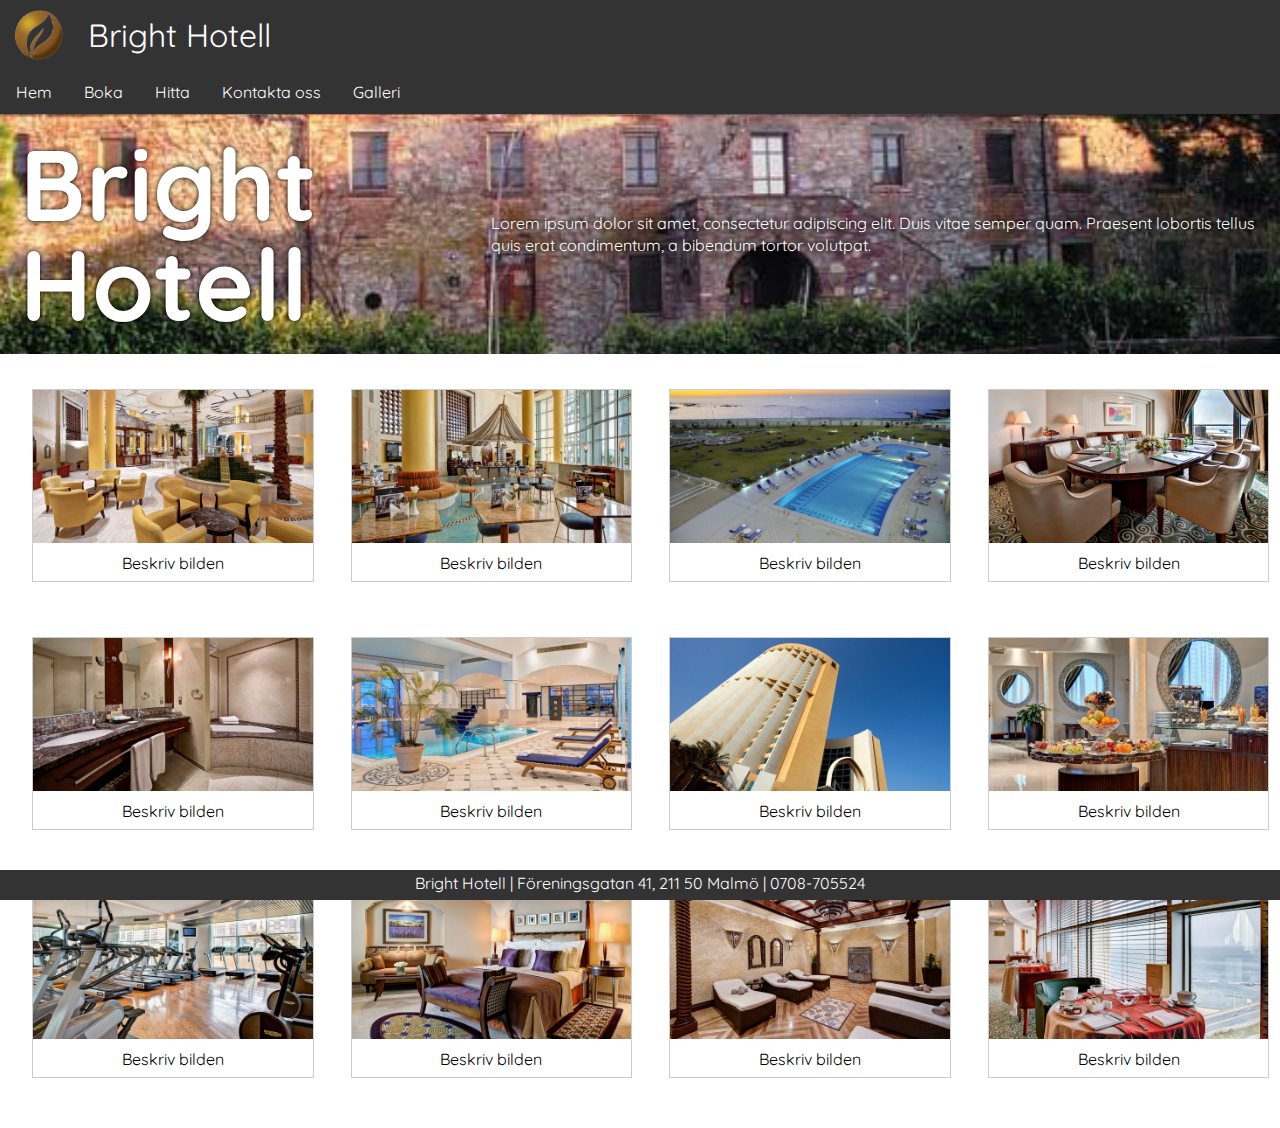
<file: bilder.html>
<!DOCTYPE html>
<html>
    <head>
        <title>Hotell Bright</title>
        <meta charset="utf-8">
        <meta http-equiv="X-UA-Compatible" content="IE=edge">
        <meta name="viewport" content="width=device-width, initial-scale=1">
        <link rel="stylesheet" href="reset.css" type="text/css">
        <link href="https://fonts.googleapis.com/css?family=Quicksand" rel="stylesheet">
        <link rel="stylesheet" href="styles.css" type="text/css">

        <style>
            ul {
                list-style-type: none;
                margin: 0;
                padding: 0;
                overflow: hidden;
                background-color: #333;
            }

            li {
                float: left;
            }

            li a, .dropbtn {
                display: inline-block;
                color: white;
                text-align: center;
                padding: 14px 16px;
                text-decoration: none;
            }

            li a:hover, .dropdown:hover .dropbtn {
                background-color: red;
            }

            li.dropdown {
                display: inline-block;
            }

            .dropdown-content {
                display: none;
                position: absolute;
                background-color: #f9f9f9;
                min-width: 160px;
                box-shadow: 0px 8px 16px 0px rgba(0,0,0,0.2);
                z-index: 1;
            }

            .dropdown-content a {
                color: black;
                padding: 12px 16px;
                text-decoration: none;
                display: block;
                text-align: left;
            }

            .dropdown-content a:hover {background-color: #f1f1f1}

            .dropdown:hover .dropdown-content {
                display: block;
            }
        </style>
    </head>
    <body>
        <header>
            <img class="logo" src="images/imageedit_1_2464381307.png" alt="logo" />
            <h1 class="heading">Bright Hotell</h1>
        </header>
        <ul>
            <li><a href="index.html">Hem</a></li>
            <li><a href="boka.html">Boka</a></li>
            <li><a href="hitta.html">Hitta</a></li>
            <li><a href="kontakt.html">Kontakta oss</a></li>
            <li><a href="bilder.html">Galleri</a></li>
        </ul>
        <main>
            <section class="leading">
                <p class="leading-bigtext">Bright Hotell</p>
                <p class="leading-text">Lorem ipsum dolor sit amet, consectetur adipiscing elit. Duis vitae semper quam. Praesent lobortis tellus quis erat condimentum, a bibendum tortor volutpat.</p>
            </section>
        </main>
        <div class="gallery">
            <a target="_blank" href="images/corinthia-hotel-tripoli-lobby.jpg">
                <img src="images/corinthia-hotel-tripoli-lobby.jpg" alt="Lobby" width="300" height="200">
            </a>
            <div class="desc">Beskriv bilden</div>
        </div>
        <div class="gallery">
            <a target="_blank" href="images/corinthia-hotel-tripoli-cafe.jpg">
                <img src="images/corinthia-hotel-tripoli-cafe.jpg" alt="Cafe" width="300" height="200">
            </a>
            <div class="desc">Beskriv bilden</div>
        </div>

        <div class="gallery">
            <a target="_blank" href="images/pool.jpg">
                <img src="images/pool.jpg" alt="Pool" width="300" height="200">
            </a>
            <div class="desc">Beskriv bilden</div>
        </div>

        <div class="gallery">
            <a target="_blank" href="images/konferans.jpg">
                <img src="images/konferans.jpg" alt="Conference" width="300" height="200">
            </a>
            <div class="desc">Beskriv bilden</div>

        </div>

        <div class="gallery">
            <a target="_blank" href="images/bathrooms-3.jpg">
                <img src="images/bathrooms-3.jpg" alt="Bathroom" width="300" height="200">
            </a>
            <div class="desc">Beskriv bilden</div>
        </div>
        <div class="gallery">
            <a target="_blank" href="images/corinthia-hotel-tripoli-indoor-swimming-pool.jpg">
                <img src="images/corinthia-hotel-tripoli-indoor-swimming-pool.jpg" alt="Indoor Swimming Pool" width="300" height="200">
            </a>
            <div class="desc">Beskriv bilden</div>
        </div>

        <div class="gallery">
            <a target="_blank" href="images/corinthia-hotel-tripoli.jpg">
                <img src="images/corinthia-hotel-tripoli.jpg" alt="Outdoors" width="300" height="200">
            </a>
            <div class="desc">Beskriv bilden</div>
        </div>

        <div class="gallery">
            <a target="_blank" href="images/executivelounge-2.jpg">
                <img src="images/executivelounge-2.jpg" alt="Lounge" width="300" height="200">
            </a>
            <div class="desc">Beskriv bilden</div>
        </div>

        <div class="gallery">
            <a target="_blank" href="images/corinthia-hotel-tripoli-gym.jpg">
                <img src="images/corinthia-hotel-tripoli-gym.jpg" alt="Gym" width="300" height="200">
            </a>
            <div class="desc">Beskriv bilden</div>
        </div>
        <div class="gallery">
            <a target="_blank" href="images/rooms.jpg">
                <img src="images/rooms.jpg" alt="Room" width="300" height="200">
            </a>
            <div class="desc">Beskriv bilden</div>
        </div>

        <div class="gallery">
            <a target="_blank" href="images/spa-2.jpg">
                <img src="images/spa-2.jpg" alt="Spa" width="300" height="200">
            </a>
            <div class="desc">Beskriv bilden</div>
        </div>

        <div class="gallery">
            <a target="_blank" href="images/executivelounge-1.jpg">
                <img src="images/executivelounge-1.jpg" alt="Breakfast view" width="300" height="200">
            </a>
            <div class="desc">Beskriv bilden</div>
        </div>

        <footer>
            <p>Bright Hotell | Föreningsgatan 41, 211 50 Malmö | 0708-705524</p>
        </footer>
    </body>

</html>
</file>
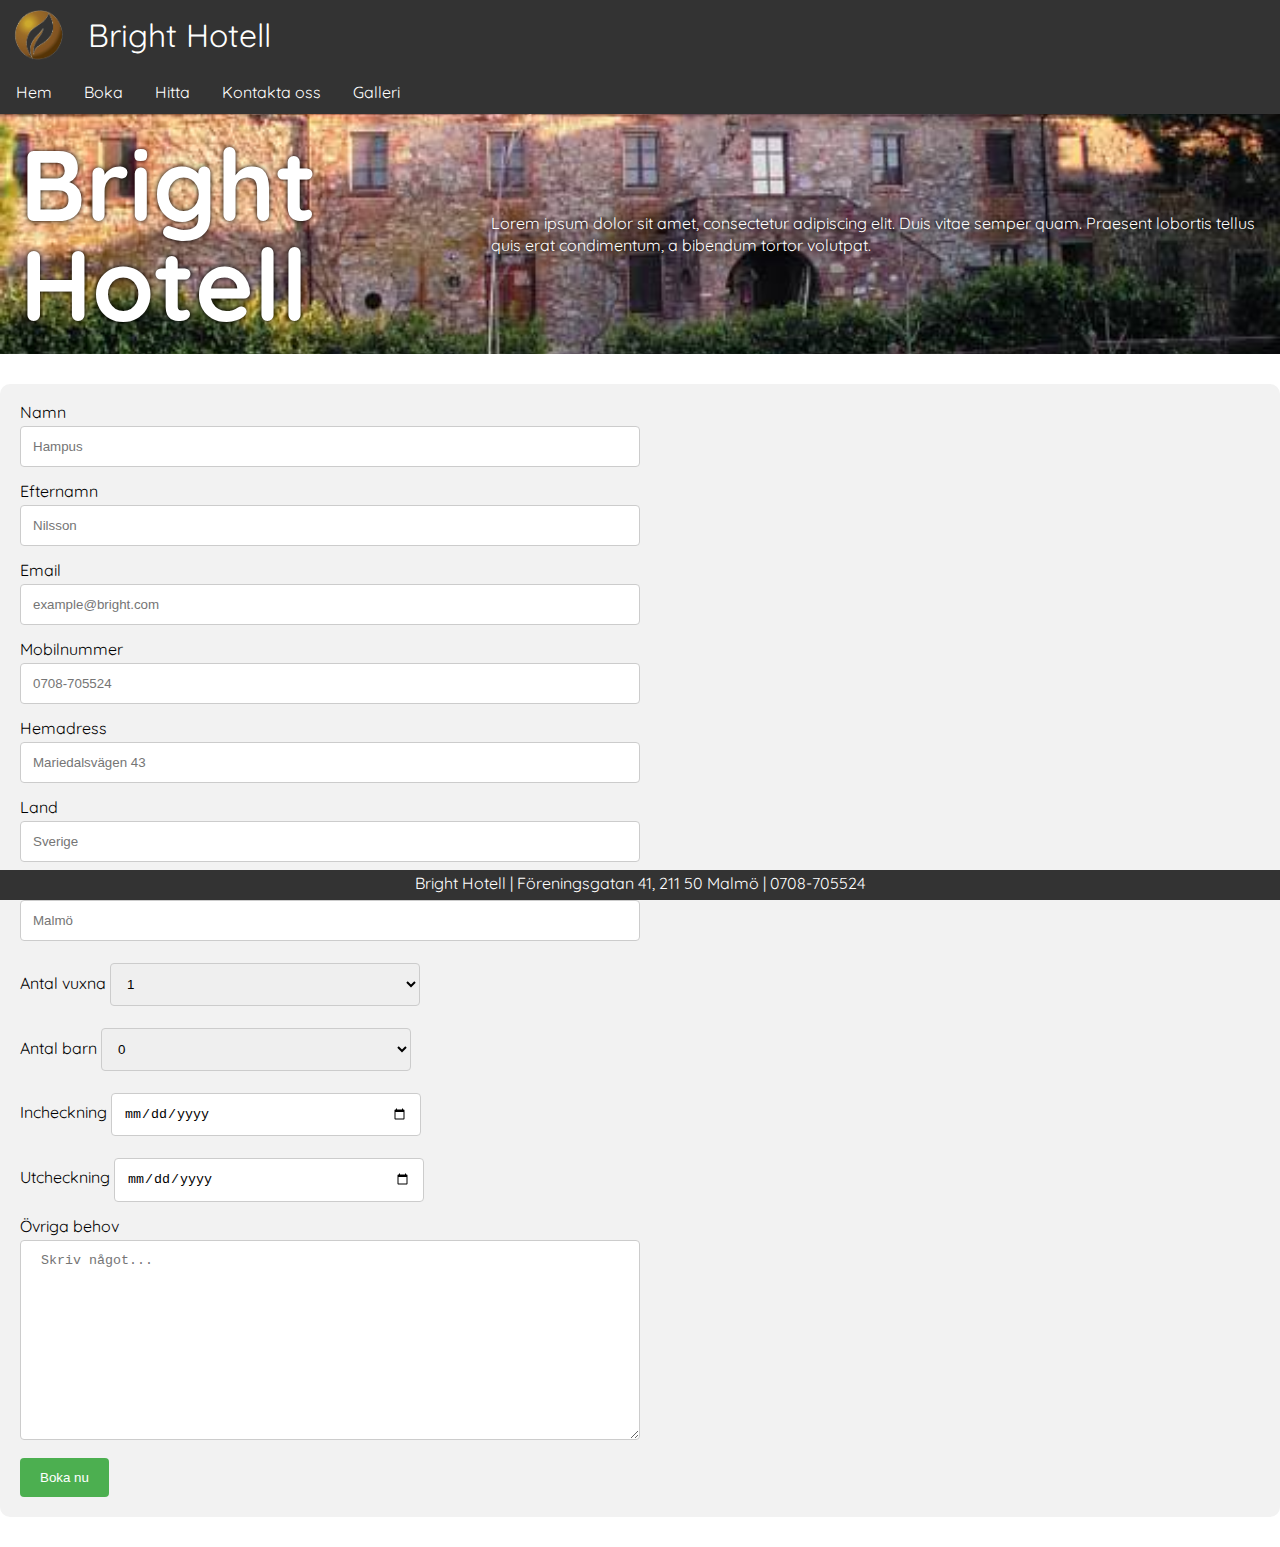
<file: boka.html>
<!DOCTYPE html>
<html>
    <head>
        <title>Hotell Bright</title>
        <meta charset="utf-8">
        <meta http-equiv="X-UA-Compatible" content="IE=edge">
        <meta name="viewport" content="width=device-width, initial-scale=1">
        <link rel="stylesheet" href="reset.css" type="text/css">
        <link rel="stylesheet" href="styles.css" type="text/css">
        <link href="https://fonts.googleapis.com/css?family=Quicksand" rel="stylesheet">


        <style>
            ul {
                list-style-type: none;
                margin: 0;
                padding: 0;
                overflow: hidden;
                background-color: #333;
            }

            li {
                float: left;
            }

            li a, .dropbtn {
                display: inline-block;
                color: white;
                text-align: center;
                padding: 14px 16px;
                text-decoration: none;
            }

            li a:hover, .dropdown:hover .dropbtn {
                background-color: red;
            }

            li.dropdown {
                display: inline-block;
            }

            .dropdown-content {
                display: none;
                position: absolute;
                background-color: #f9f9f9;
                min-width: 160px;
                box-shadow: 0px 8px 16px 0px rgba(0,0,0,0.2);
                z-index: 1;
            }

            .dropdown-content a {
                color: black;
                padding: 12px 16px;
                text-decoration: none;
                display: block;
                text-align: left;
            }

            .dropdown-content a:hover {background-color: #f1f1f1}

            .dropdown:hover .dropdown-content {
                display: block;
            }
        </style>
    </head>
    <body>
        <header>
            <img class="logo" src="images/imageedit_1_2464381307.png" alt="logo" />
            <h1 class="heading">Bright Hotell</h1>
        </header>
        <ul>
            <li><a href="index.html">Hem</a></li>
            <li><a href="boka.html">Boka</a></li>
            <li><a href="hitta.html">Hitta</a></li>
            <li><a href="kontakt.html">Kontakta oss</a></li>
            <li><a href="bilder.html">Galleri</a></li>
        </ul>
        <main>
            <section class="leading">
                <p class="leading-bigtext">Bright Hotell</p>
                <p class="leading-text">Lorem ipsum dolor sit amet, consectetur adipiscing elit. Duis vitae semper quam. Praesent lobortis tellus quis erat condimentum, a bibendum tortor volutpat.</p>
            </section>
            <div class="container">
                <form>

                    <label for="fname">Namn<br></label>
                    <input type="text" id="fname" name="namn" placeholder="Hampus">
                    <br>
                    <label for="fname">Efternamn<br></label>
                    <input type="text" id="lname" name="namn" placeholder="Nilsson">
                    <br>
                    <label for="email">Email<br></label>
                    <input type="text" id="email" name="mail" placeholder="example@bright.com">
                    <br>
                    <label for="phone">Mobilnummer<br></label>
                    <input type="text" id="phone" name="nummer" placeholder="0708-705524">
                    <br>
                    <label for="adress">Hemadress<br></label>
                    <input type="text" id="adress" name="adress" placeholder="Mariedalsvägen 43">
                    <br>

                    <label for="country">Land<br></label>
                    <input type="text" id="country" name="land" placeholder="Sverige">
                    <br>

                    <label for="city">Stad<br></label>
                    <input type="text" id="city" name="stad" placeholder="Malmö">
                    <br>

                    <label for="adult">Antal vuxna</label>
                    <select id="adult" name="vuxna">
                        <option value="1">1</option>
                        <option value="2">2</option>
                        <option value="3">3</option>
                    </select>
                    <br>

                    <label for="child">Antal barn</label>
                    <select id="child" name="barn">
                        <option value="0">0</option>
                        <option value="1">1</option>
                        <option value="2">2</option>
                        <option value="3">3</option>
                        <option value="4">4</option>
                    </select>

                    <label for="arrival"><br>Incheckning</label>
                    <input type="date" id="arrival" name="ankomst">

                    <label for="departure"><br>Utcheckning</label>
                    <input type="date" id="departure" name="avresa">
                    <br>

                    <label for="subject">Övriga behov<br></label>
                    <textarea id="subject" name="subject" placeholder=" Skriv något..." style="height:200px"></textarea>
                    <br>

                    <input type="submit" value="Boka nu">
                </form>
            </div>
        </main>
        <footer>
            <p>Bright Hotell | Föreningsgatan 41, 211 50 Malmö | 0708-705524</p>
        </footer>
    </body>

</html>
</file>
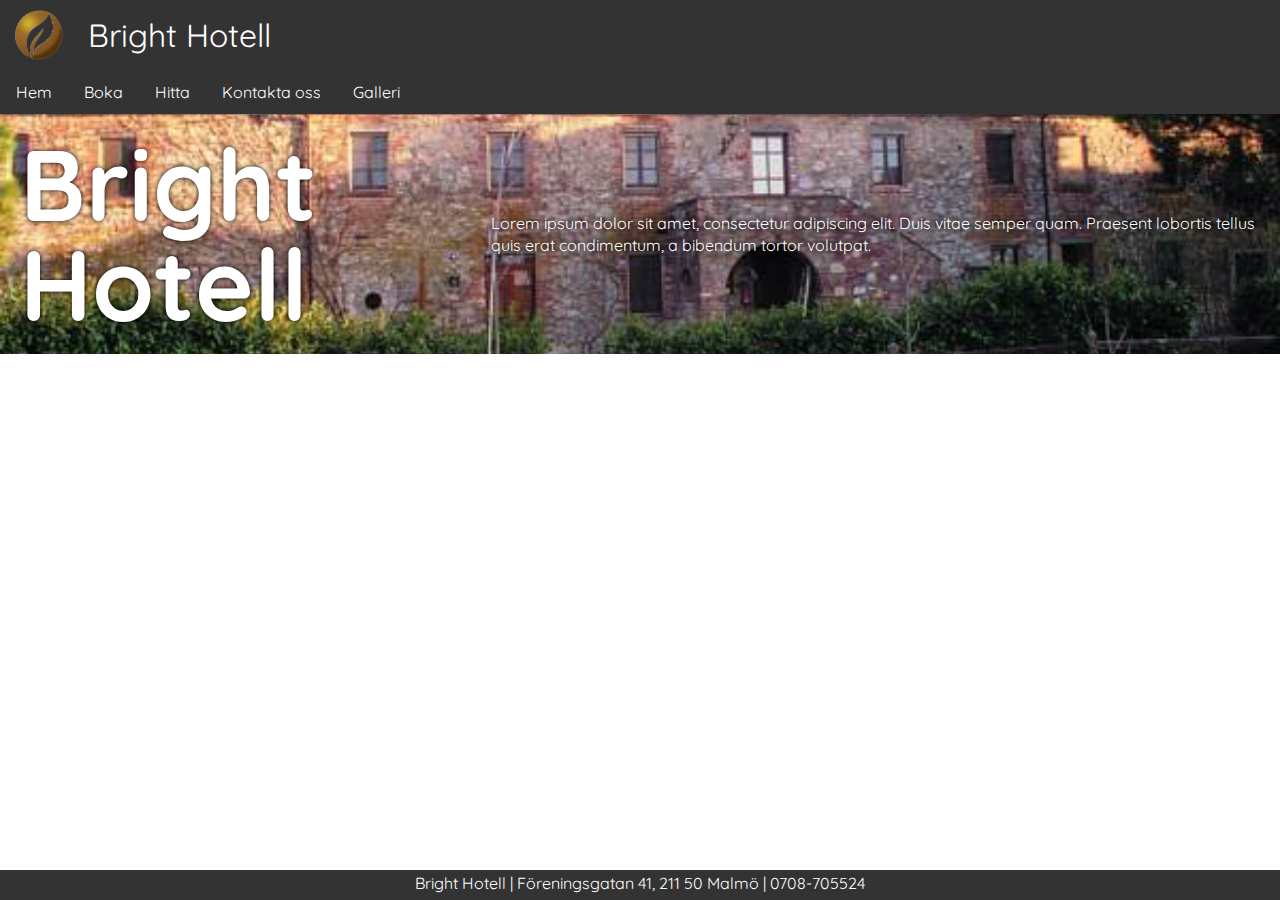
<file: hitta.html>
<!DOCTYPE html>
<html>
    <head>
        <title>Hotell Bright</title>
        <meta charset="utf-8">
        <meta http-equiv="X-UA-Compatible" content="IE=edge">
        <meta name="viewport" content="width=device-width, initial-scale=1">
        <link rel="stylesheet" href="reset.css" type="text/css">
        <link href="https://fonts.googleapis.com/css?family=Quicksand" rel="stylesheet">
        <link rel="stylesheet" href="styles.css" type="text/css">

        <style>
            ul {
                list-style-type: none;
                margin: 0;
                padding: 0;
                overflow: hidden;
                background-color: #333;
            }

            li {
                float: left;
            }

            li a, .dropbtn {
                display: inline-block;
                color: white;
                text-align: center;
                padding: 14px 16px;
                text-decoration: none;
            }

            li a:hover, .dropdown:hover .dropbtn {
                background-color: red;
            }

            li.dropdown {
                display: inline-block;
            }

            .dropdown-content {
                display: none;
                position: absolute;
                background-color: #f9f9f9;
                min-width: 160px;
                box-shadow: 0px 8px 16px 0px rgba(0,0,0,0.2);
                z-index: 1;
            }

            .dropdown-content a {
                color: black;
                padding: 12px 16px;
                text-decoration: none;
                display: block;
                text-align: left;
            }

            .dropdown-content a:hover {background-color: #f1f1f1}

            .dropdown:hover .dropdown-content {
                display: block;
            }
        </style>
    </head>
    <body>
        <header>
            <img class="logo" src="images/imageedit_1_2464381307.png" alt="logo" />
            <h1 class="heading">Bright Hotell</h1>
        </header>
        <ul>
            <li><a href="index.html">Hem</a></li>
            <li><a href="boka.html">Boka</a></li>
            <li><a href="hitta.html">Hitta</a></li>
            <li><a href="kontakt.html">Kontakta oss</a></li>
            <li><a href="bilder.html">Galleri</a></li>
        </ul>
        <main>
            <section class="leading">
                <p class="leading-bigtext">Bright Hotell</p>
                <p class="leading-text">Lorem ipsum dolor sit amet, consectetur adipiscing elit. Duis vitae semper quam. Praesent lobortis tellus quis erat condimentum, a bibendum tortor volutpat.</p>
            </section>
            <iframe src="https://www.google.com/maps/embed?pb=!1m18!1m12!1m3!1d2254.0796242857605!2d13.007420916036775!3d55.600627880512995!2m3!1f0!2f0!3f0!3m2!1i1024!2i768!4f13.1!3m3!1m2!1s0x4653a15892ec60a7%3A0x7ce10f4d52a8394f!2sPAULISKOLAN!5e0!3m2!1ssv!2sse!4v1518963463487" allowfullscreen></iframe>
        </main>
        <footer>
            <p>Bright Hotell | Föreningsgatan 41, 211 50 Malmö | 0708-705524</p>
        </footer>
    </body>

</html>
</file>
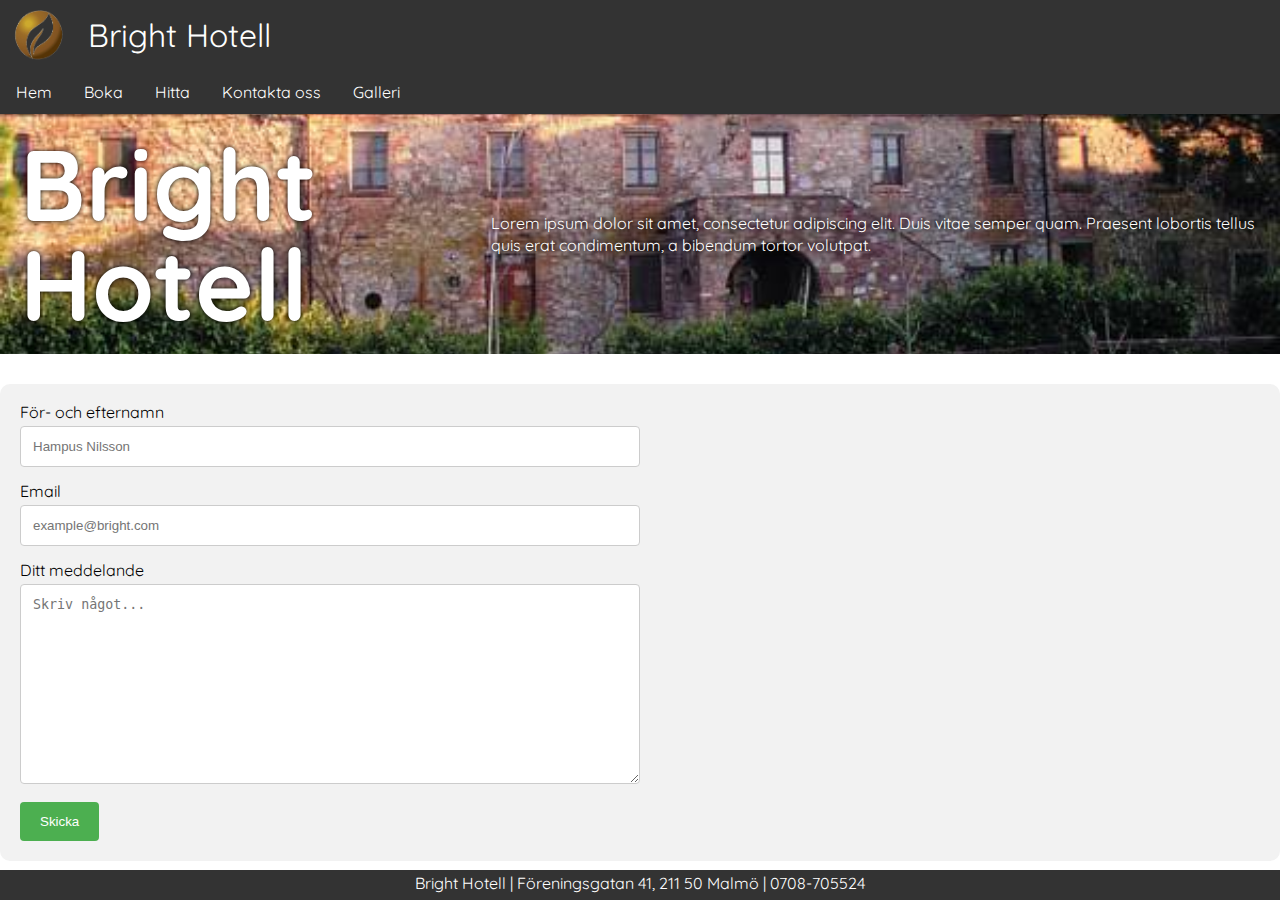
<file: kontakt.html>
<!DOCTYPE html>
<html>
    <head>
        <title>Hotell Bright</title>
        <meta charset="utf-8">
        <meta http-equiv="X-UA-Compatible" content="IE=edge">
        <meta name="viewport" content="width=device-width, initial-scale=1">
        <link rel="stylesheet" href="reset.css" type="text/css">
        <link href="https://fonts.googleapis.com/css?family=Quicksand" rel="stylesheet">
        <link rel="stylesheet" href="styles.css" type="text/css">

        <style>
            ul {
                list-style-type: none;
                margin: 0;
                padding: 0;
                overflow: hidden;
                background-color: #333;
            }

            li {
                float: left;
            }

            li a, .dropbtn {
                display: inline-block;
                color: white;
                text-align: center;
                padding: 14px 16px;
                text-decoration: none;
            }

            li a:hover, .dropdown:hover .dropbtn {
                background-color: red;
            }

            li.dropdown {
                display: inline-block;
            }

            .dropdown-content {
                display: none;
                position: absolute;
                background-color: #f9f9f9;
                min-width: 160px;
                box-shadow: 0px 8px 16px 0px rgba(0,0,0,0.2);
                z-index: 1;
            }

            .dropdown-content a {
                color: black;
                padding: 12px 16px;
                text-decoration: none;
                display: block;
                text-align: left;
            }

            .dropdown-content a:hover {background-color: #f1f1f1}

            .dropdown:hover .dropdown-content {
                display: block;
            }
        </style>
    </head>
    <body>
        <header>
            <img class="logo" src="images/imageedit_1_2464381307.png" alt="logo" />
            <h1 class="heading">Bright Hotell</h1>
        </header>
        <ul>
            <li><a href="index.html">Hem</a></li>
            <li><a href="boka.html">Boka</a></li>
            <li><a href="hitta.html">Hitta</a></li>
            <li><a href="kontakt.html">Kontakta oss</a></li>
            <li><a href="bilder.html">Galleri</a></li>
        </ul>
        <main>
            <section class="leading">
                <p class="leading-bigtext">Bright Hotell</p>
                <p class="leading-text">Lorem ipsum dolor sit amet, consectetur adipiscing elit. Duis vitae semper quam. Praesent lobortis tellus quis erat condimentum, a bibendum tortor volutpat.</p>
            </section>
        </main>
        <div class="container">
            <form>
                <label for="fname">För- och efternamn<br></label>
                <input type="text" id="fname" name="namn" placeholder="Hampus Nilsson">
                <label for="email"><br>Email<br></label>
                <input type="text" id="email" name="namn" placeholder="example@bright.com">
                <label for="subject"><br>Ditt meddelande<br></label>
                <textarea id="subject" name="subject" placeholder="Skriv något..." style="height: 200px"></textarea> <br>
                <input type="submit" value="Skicka">
            </form>
        </div>
        <footer>
            <p>Bright Hotell | Föreningsgatan 41, 211 50 Malmö | 0708-705524</p>
        </footer>
    </body>
</html>
</file>
<file: styles.css>
header {
    display: flex;
    align-items: center;
}

footer {
    padding: 5px;
    font-size: 1em;
    color: white;
    background-color: #333;
    text-align: center;
    position: fixed;
    width: 100%;
    left: 0;
    bottom: 0;
    height: 30px;
}

@import "lesshat";

.front-img {
    display: grid;
    grid-template-columns: repeat(auto-fill, minmax(250px, 1fr));
    grid-gap: 20px;
}

body {
    font-family: 'Quicksand', sans-serif;
    position: relative;
    margin-bottom: 30px;
}

header {
    padding: 10px;
    font-size: 2em;
    color: white;
    background-color: #333;
}

.logo {
    height: 50px;
    margin-right: 20px;
}

.leading {
    height: 240px;
    margin-bottom: 30px;
    padding: 20px;
    color: white;
    background: url('images/hotellfront2.jpg') center #333 no-repeat;
    background-size: cover;
    color: white;
    text-shadow: 0px 0px 5px #000;
}

.leading-bigtext {
    margin-right: 60px;
    font-weight: bold;
    font-size: 12vw;
}

@media (min-width: 700px) {
    .leading {
        display: flex;
        align-items: center;
    }
    .leading-bigtext {
        font-size: 100px;
    }
    #fname, #lname, #email, #phone, #adress, #country, #city, #subject {
        width: 75%;
    }
}

.leading-text {
    max-width: 900px;
    font-size: 100%;
    line-height: 1.4em;
}

.front-img {
    max-width: 960px;
    margin: 0 auto 30px;
}

article {
    position: relative;
}

.article-img {
    height: 200px;
    width: 100%;
    object-fit: cover;
}

.article-title {
    position: absolute;
    bottom: 0;
    width: 100%;
    padding: 10px;
    background-color: rgba(255, 255, 255, 0.2);
}

.article2-title {
    position: absolute;
    top: 150px;
    width: 100%;
    padding: 5px;
    background-color: rgba(255, 255, 255, 0.2);
}

.back-img {
    display: grid;
    grid-template-columns: repeat(auto-fill, minmax(300px, 1fr));
    grid-gap: 10px;
    max-width: 1200px;
    margin: 30px auto 120px;
    position: relative;
}

.items-img {
    height: 150px;
    width: 75%;
    object-fit: cover;
}

* {box-sizing:border-box}

.slideshow-container {
    max-width: 1000px;
    position: relative;
    margin: auto;
}

.mySlides {
    display: none;
}

.prev, .next {
    cursor: pointer;
    position: absolute;
    top: 50%;
    width: auto;
    margin-top: -22px;
    padding: 16px;
    color: white;
    font-weight: bold;
    font-size: 18px;
    transition: 0.6s ease;
    border-radius: 0 3px 3px 0;
}

.next {
    right: 0;
    border-radius: 3px 0 0 3px;
}

.prev:hover, .next:hover {
    background-color: rgba(0,0,0,0.8);
}

.text {
    color: #f2f2f2;
    font-size: 15px;
    padding: 8px 12px;
    position: absolute;
    bottom: 8px;
    width: 100%;
    text-align: center;
}

.numbertext {
    color: #f2f2f2;
    font-size: 12px;
    padding: 8px 12px;
    position: absolute;
    top: 0;
}

.dot {
    cursor:pointer;
    height: 15px;
    width: 15px;
    margin: 0 2px;
    background-color: #bbb;
    border-radius: 50%;
    display: inline-block;
    transition: background-color 0.6s ease;
}

.active, .dot:hover {
    background-color: #717171;
}

.fade {
    -webkit-animation-name: fade;
    -webkit-animation-duration: 2s;
    animation-name: fade;
    animation-duration: 2s;
}

@-webkit-keyframes fade {
    from {opacity: .4}
    to {opacity: 1}
}

@keyframes fade {
    from {opacity: .4}
    to {opacity: 1}
}

input[type=text], select, textarea {
    width: 100%;
    padding: 12px;
    border: 1px solid #ccc;
    border-radius: 4px;
    box-sizing: border-box;
    margin-top: 6px;
    margin-bottom: 16px;
    resize: vertical;
}

input[type=submit] {
    background-color: #4CAF50;
    color: white;
    padding: 12px 20px;
    border: none;
    border-radius: 4px;
    cursor: pointer;
}

input[type=date] {
    width: 25%;
    padding: 12px;
    border: 1px solid #ccc;
    border-radius: 4px;
    box-sizing: border-box;
    margin-top: 6px;
    margin-bottom: 16px;
    resize: vertical;
}

#child, #adult{
    width: 25%;
}

#fname, #lname, #email, #phone, #adress, #country, #city, #subject{
    width: 50%;
}

iframe{
    width: 100%;
    height: 400px;
}

input[type=submit]:hover {
    background-color: #45a049;
}


.container {
    border-radius: 10px;
    background-color: #f2f2f2;
    padding: 20px;
}


.home-bigtext {
    text-align: center;
    font-weight: bold;
    padding-bottom: 20px;
    font-size: 4em;
}

.contact-img {
    height: 70px;
    padding-left: 25px;
    padding-bottom: 10px;
    display: block;
    float: right;
}

.stars {
    display: block;
    margin-left: auto;
    margin-right: auto;
    width: 25%;
}

div.gallery {
    margin: 5px;
    margin-left: 32px;
    border: 1px solid #ccc;
    float: left;
    width: 22%;
    margin-bottom: 50px;
}

div.gallery:hover {
    border: 1px solid #777;
}

div.gallery img {
    width: 100%;
    height: auto;
}

div.desc {
    padding: 10px;
    text-align: center;
    width: 100%;
}
</file>
